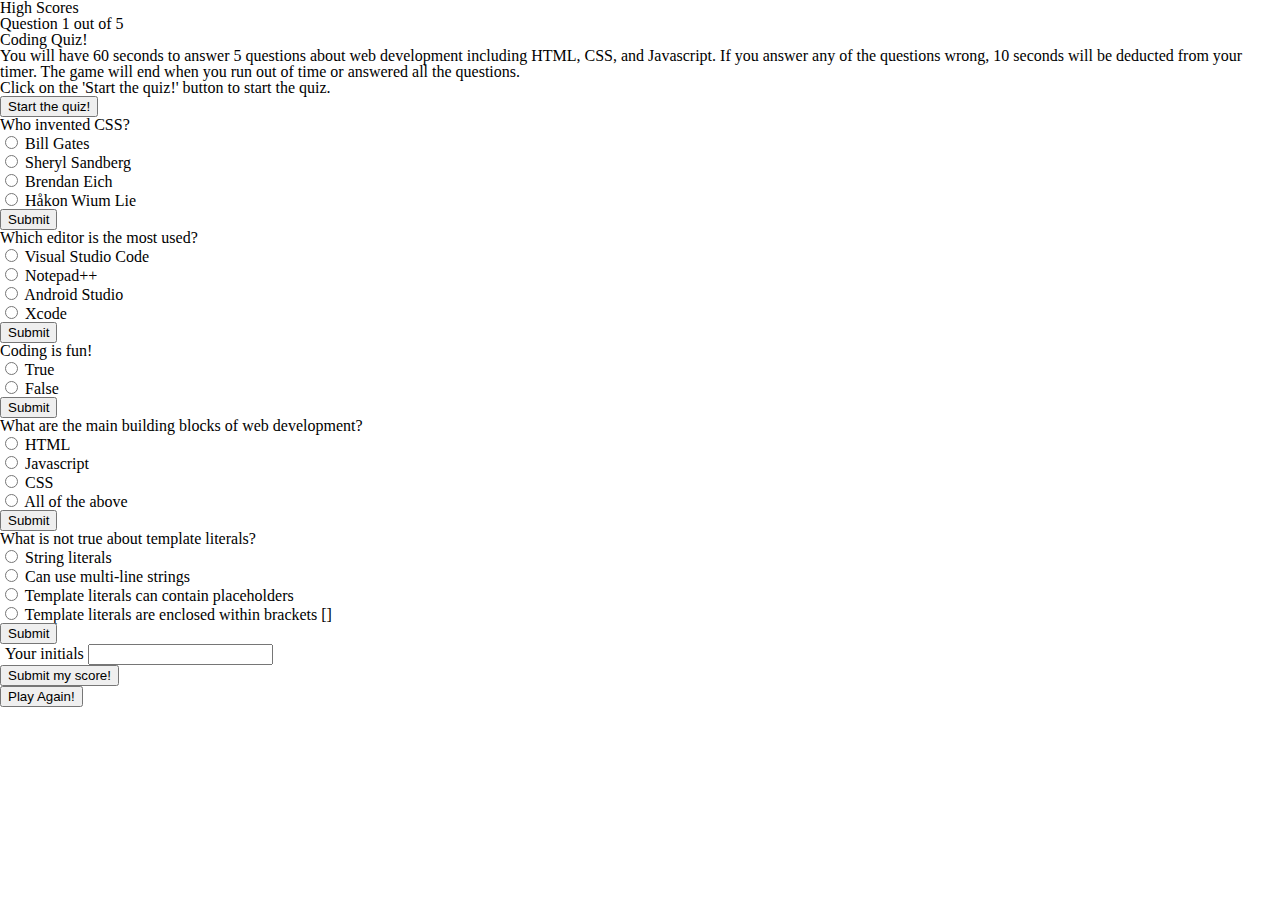
<file: index.html>
<!DOCTYPE html>
<html lang="en">

<head>
  <meta charset="UTF-8">
  <meta name="viewport" content="width=device-width, initial-scale=1.0">
  <title>Coding Pop Quiz!</title>
  <link rel="stylesheet" href="assets/reset.css">
  <link rel="stylesheet" href="https://cdn.jsdelivr.net/npm/bootstrap@4.5.3/dist/css/bootstrap.min.css"
    integrity="sha384-TX8t27EcRE3e/ihU7zmQxVncDAy5uIKz4rEkgIXeMed4M0jlfIDPvg6uqKI2xXr2" crossorigin="anonymous">
  <link rel="stylesheet" href="assets/styles.css">
</head>

<body>
  <!-- I'm using bootstrap for this project -->
  <div class="container m-5">
    <div class="row justify-content-center">
      <div class="col">
        <!-- The high score and timer view will only display when it's called on -->
        <div id="highScore" class="d-none">High Scores</div>
        <div id='timer' class="d-none"></div>
        <h2 id="textStatus" class="d-none">Question 1 out of 5</h2>
        <!-- This will show the progress of the test -->
        <div class="progress">
          <div id="progressBar" class="progress-bar progress-bar-striped" role="progressbar" style="width: 0%"
            aria-valuenow="0" aria-valuemin="0" aria-valuemax="100">
          </div>
        </div>

        <form>
          <div class="card">
            <div class="card-header">
              <h5 class="card-title">Coding Quiz!</h5>
            </div>
            <div class="card-body">
              <!-- This is the instructions panel -->
              <div id="instruction">
                <div class="form-row quiz-container">
                  <div id="quiz">
                    <p>You will have 60 seconds to answer 5 questions about web development including HTML, CSS, and
                      Javascript. If you answer any of the questions wrong, 10 seconds will be deducted from your timer.
                      The game will end when you run out of time or answered all the questions.</p>
                    <p>
                      Click on the 'Start the quiz!' button to start the quiz.
                    </p>
                  </div>
                </div>
                <div class="card-footer text-center" id="btnStart">
                  <button value="start" id="start" class="btn btn-outline-primary">Start the quiz!</button>
                </div>
              </div>

              <!-- This is the first question panel -->
              <div id="page-1" class="d-none">
                <h3>Who invented CSS?</h3>
                <div class="form-check">
                  <input class="form-check-input" type="radio" name="answer1" id="answer1-1" value="answer1-1">
                  <label class="form-check-label" for="answer1-1">Bill Gates</label>
                </div>
                <div class="form-check">
                  <input class="form-check-input" type="radio" name="answer1" id="answer1-2" value="answer1-2">
                  <label class="form-check-label" for="answer1-2">Sheryl Sandberg</label>
                </div>
                <div class="form-check">
                  <input class="form-check-input" type="radio" name="answer1" id="answer1-3" value="answer1-3">
                  <label class="form-check-label" for="answer1-3">Brendan Eich</label>
                </div>
                <div class="form-check">
                  <input class="form-check-input" type="radio" name="answer1" id="answer1-4" value="answer1-4">
                  <label class="form-check-label" for="answer1-4">Håkon Wium Lie</label>
                  <p></p>
                </div>
                <div class="card-footer text-center d-none" id="question1">
                  <button value="question1" class="btn btn-outline-primary">Submit</button>
                </div>
              </div>

              <!-- This is the second question panel -->
              <div id="page-2" class="d-none">
                <h3>Which editor is the most used?</h3>
                <div class="form-check">
                  <input class="form-check-input" type="radio" name="answer2" id="answer2-1" value="answer2-1">
                  <label class="form-check-label" for="answer2-1">Visual Studio Code</label>
                </div>
                <div class="form-check">
                  <input class="form-check-input" type="radio" name="answer2" id="answer2-2" value="answer2-2">
                  <label class="form-check-label" for="answer2-2">Notepad++</label>
                </div>
                <div class="form-check">
                  <input class="form-check-input" type="radio" name="answer2" id="answer2-3" value="answer2-3">
                  <label class="form-check-label" for="answer2-3">Android Studio</label>
                </div>
                <div class="form-check">
                  <input class="form-check-input" type="radio" name="answer2" id="answer2-4" value="answer2-4">
                  <label class="form-check-label" for="answer2-4">Xcode</label>
                  <p></p>
                </div>
                <div class="card-footer text-center d-none" id="question2">
                  <button value="question2" class="btn btn-outline-primary">Submit</button>
                </div>
              </div>

              <!-- This is the third question panel -->
              <div id="page-3" class="d-none">
                <div>
                  <h3>Coding is fun!</h3>
                  <div class="form-check">
                    <input class="form-check-input" type="radio" name="answer3" id="answer3-1" value="answer3-1">
                    <label class="form-check-label" for="answer3-1">True</label>
                  </div>
                  <div class="form-check">
                    <input class="form-check-input" type="radio" name="answer3" id="answer3-2" value="answer3-2">
                    <label class="form-check-label" for="answer3-2">False</label>
                    <p></p>
                  </div>
                  <div class="card-footer text-center d-none" id="question3">
                    <button value="question3" class="btn btn-outline-primary">Submit</button>
                  </div>
                </div>
              </div>

              <!-- This is the fourth question panel -->
              <div id="page-4" class="d-none">
                <div>
                  <h3>What are the main building blocks of web development?</h3>
                  <div class="form-check">
                    <input class="form-check-input" type="radio" name="answer4" id="answer4-1" value="answer4-1">
                    <label class="form-check-label" for="answer4-1">HTML</label>
                  </div>
                  <div class="form-check">
                    <input class="form-check-input" type="radio" name="answer4" id="answer4-2" value="answer4-2">
                    <label class="form-check-label" for="answer4-2">Javascript</label>
                  </div>
                  <div class="form-check">
                    <input class="form-check-input" type="radio" name="answer4" id="answer4-3" value="answer4-3">
                    <label class="form-check-label" for="answer4-3">CSS</label>
                  </div>
                  <div class="form-check">
                    <input class="form-check-input" type="radio" name="answer4" id="answer4-4" value="answer4-4">
                    <label class="form-check-label" for="answer4-4">All of the above</label>
                    <p></p>
                  </div>
                </div>
                <div class="card-footer text-center d-none" id="question4">
                  <button value="question4" class="btn btn-outline-primary">Submit</button>
                </div>
              </div>

              <!-- This is the fifth question panel -->
              <div id="page-5" class="d-none">
                <div>
                  <h3>What is not true about template literals?</h3>
                  <div class="form-check">
                    <input class="form-check-input" type="radio" name="answer5" id="answer5-1" value="answer5-1">
                    <label class="form-check-label" for="answer5-1">String literals</label>
                  </div>
                  <div class="form-check">
                    <input class="form-check-input" type="radio" name="answer5" id="answer5-2" value="answer5-2">
                    <label class="form-check-label" for="answer5-2">Can use multi-line strings</label>
                  </div>
                  <div class="form-check">
                    <input class="form-check-input" type="radio" name="answer5" id="answer5-3" value="answer5-3">
                    <label class="form-check-label" for="answer5-3">Template literals can contain placeholders</label>
                  </div>
                  <div class="form-check">
                    <input class="form-check-input" type="radio" name="answer5" id="answer5-4" value="answer5-4">
                    <label class="form-check-label" for="answer5-4">Template literals are enclosed within brackets []</label>
                    <p></p>
                  </div>
                  <div class="card-footer text-center d-none" id="question5">
                    <button value="question5" class="btn btn-outline-primary">Submit</button>
                  </div>
                </div>
              </div>
            

              <!-- This is the panel to enter initials to save high score -->
              <div>
                <div id="page-end" class="d-none">
                  <label for="initialsUser" class="initialsInput">Your initials</label>
                  <input type="text" id="initials" name="initials" class="form-control" />
                  <p></p>
                  <button value="next" id="form-submit" class="btn btn-outline-primary">Submit my score!</button>
                  <p></p>
                </div>
                <div class="card-footer text-center d-none" id="btnOver">
                  <button value="start" class="btn btn-outline-primary">Play Again!</button>
                </div>
              </div>
            </div>  
        </form>
      </div>
    </div>
  </div>

  <script src="https://code.jquery.com/jquery-3.5.1.slim.min.js"
    integrity="sha384-DfXdz2htPH0lsSSs5nCTpuj/zy4C+OGpamoFVy38MVBnE+IbbVYUew+OrCXaRkfj"
    crossorigin="anonymous"></script>
  <script src="https://cdn.jsdelivr.net/npm/bootstrap@4.5.3/dist/js/bootstrap.bundle.min.js"
    integrity="sha384-ho+j7jyWK8fNQe+A12Hb8AhRq26LrZ/JpcUGGOn+Y7RsweNrtN/tE3MoK7ZeZDyx"
    crossorigin="anonymous"></script>
  <script src="assets/script.js"></script>
</body>

</html>
</file>
<file: assets/styles.css>
.initialsInput {
  padding-left: 5px;
  align-content: center;
}

#form-submit {
  align-content: center;
}
</file>
